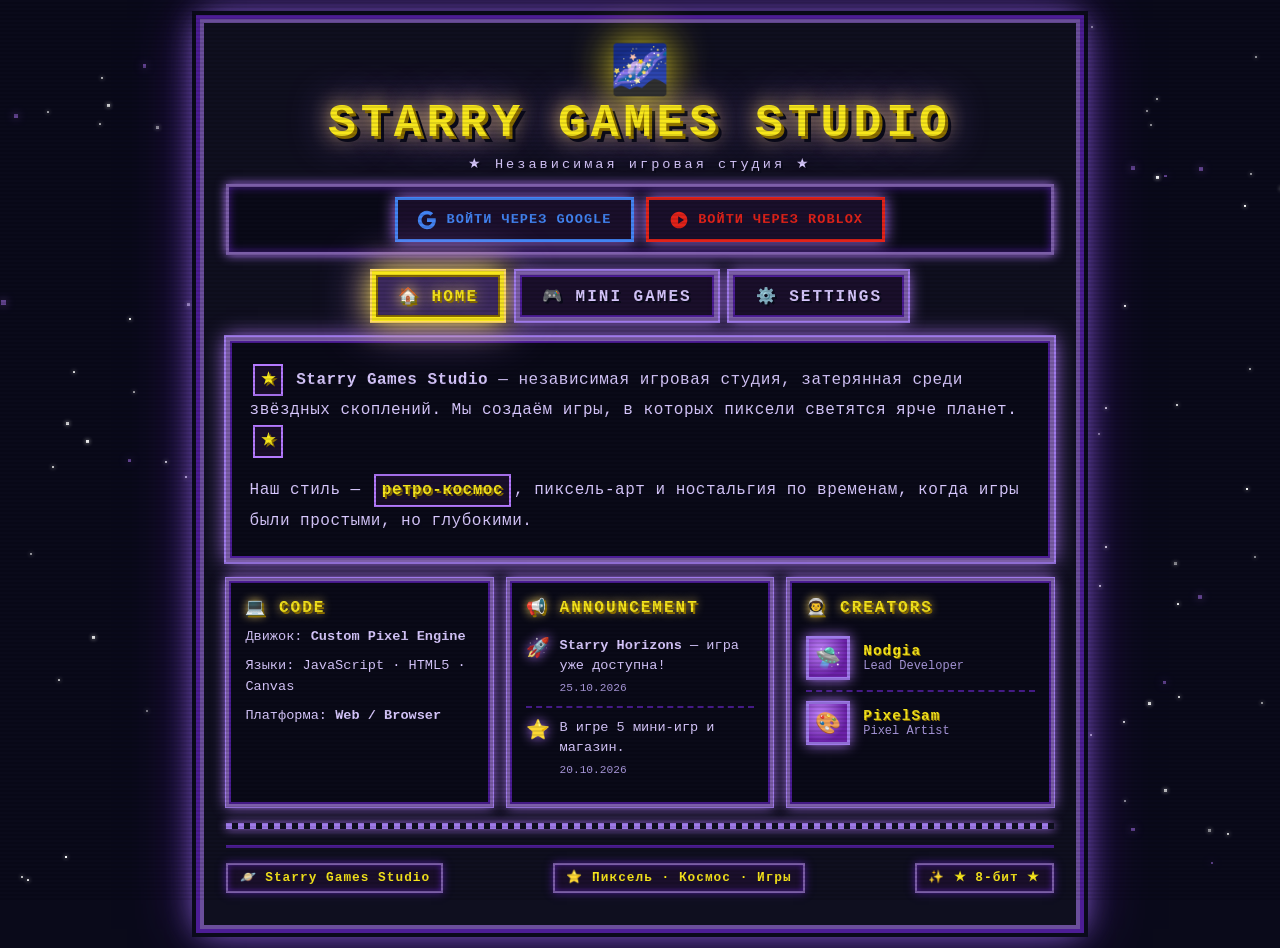
<file: index.html>
<!DOCTYPE html>
<html lang="ru">
<head>
<meta charset="UTF-8">
<meta name="viewport" content="width=device-width, initial-scale=1.0">
<title>Starry Games Studio</title>
<link rel="stylesheet" href="all.css">
<script src="https://accounts.google.com/gsi/client" async defer></script>
</head>
<body data-page="studio">

<div class="particles" id="particles"></div>
<div class="starfield" id="starfield"></div>
<div class="shooting-star"></div>
<div class="shooting-star"></div>
<div class="scanlines"></div>

<div class="pixel-container">

  <!-- ЛОГО -->
  <div class="game-logo">
    <div class="game-logo-icon">🌌</div>
    <h1 class="game-title" data-i18n="studioTitle">Starry Games Studio</h1>
    <div class="game-sub" data-i18n="studioSubtitle">★ Независимая игровая студия ★</div>
  </div>

  <!-- ПАНЕЛЬ ПОЛЬЗОВАТЕЛЯ -->
  <div class="user-bar" id="userBar">
    <div id="authButtons" class="auth-buttons">
      <button class="auth-btn google" id="btnGoogleLogin">
        <svg viewBox="0 0 24 24"><path fill="currentColor" d="M22.56 12.25c0-.78-.07-1.53-.2-2.25H12v4.26h5.92a5.06 5.06 0 0 1-2.2 3.32v2.77h3.57c2.08-1.92 3.28-4.74 3.28-8.1z"/><path fill="currentColor" d="M12 23c2.97 0 5.46-.98 7.28-2.66l-3.57-2.77c-.98.66-2.23 1.06-3.71 1.06-2.86 0-5.29-1.93-6.16-4.53H2.18v2.84C3.99 20.53 7.7 23 12 23z"/><path fill="currentColor" d="M5.84 14.09c-.22-.66-.35-1.36-.35-2.09s.13-1.43.35-2.09V7.07H2.18C1.43 8.55 1 10.22 1 12s.43 3.45 1.18 4.93l2.85-2.22.81-.62z"/><path fill="currentColor" d="M12 5.38c1.62 0 3.06.56 4.21 1.64l3.15-3.15C17.45 2.09 14.97 1 12 1 7.7 1 3.99 3.47 2.18 7.07l3.66 2.84c.87-2.6 3.3-4.53 6.16-4.53z"/></svg>
        Войти через Google
      </button>
      <button class="auth-btn roblox" id="btnRobloxLogin">
        <svg viewBox="0 0 24 24"><path fill="currentColor" d="M12 2C6.48 2 2 6.48 2 12s4.48 10 10 10 10-4.48 10-10S17.52 2 12 2zm-1 14.5v-9l7 4.5-7 4.5z"/></svg>
        Войти через Roblox
      </button>
    </div>
    <div class="user-info" id="userInfo" style="display:none;">
      <div class="user-avatar" id="userAvatar">👤</div>
      <div class="user-name" id="userName">Пилот</div>
      <button class="logout-btn" id="logoutBtn" data-i18n="logout">Выйти</button>
    </div>
  </div>

  <!-- НАВИГАЦИЯ СТУДИИ -->
  <div class="nav-sections">
    <button class="nav-btn active" data-section="home" data-i18n="navHome">🏠 Home</button>
    <button class="nav-btn" data-section="games" data-i18n="navGames">🎮 Games</button>
    <button class="nav-btn" data-section="settings" data-i18n="navSettings">⚙️ Settings</button>
  </div>

  <div class="content-area">

    <!-- HOME -->
    <div class="section-panel active" id="panel-home">
      <div class="description-box">
        <p>
          <span class="highlight">★</span>
          <strong>Starry Games Studio</strong> — независимая игровая студия,
          затерянная среди звёздных скоплений. Мы создаём игры,
          в которых пиксели светятся ярче планет.
          <span class="highlight">★</span>
        </p>
        <p>
          Наш стиль — <span class="highlight">ретро-космос</span>, пиксель-арт
          и ностальгия по временам, когда игры были простыми, но глубокими.
        </p>
      </div>

      <div class="home-grid">
        <div class="home-card">
          <div class="home-card-title">💻 Code</div>
          <p>Движок: <strong>Custom Pixel Engine</strong></p>
          <p>Языки: JavaScript · HTML5 · Canvas</p>
          <p>Платформа: <strong>Web / Browser</strong></p>
        </div>
        <div class="home-card">
          <div class="home-card-title">📢 Announcement</div>
          <div class="announce-item">
            <span class="announce-icon">🚀</span>
            <div class="announce-text"><strong>Starry Horizons</strong> — игра уже доступна!<span class="announce-date">25.10.2026</span></div>
          </div>
          <div class="announce-item">
            <span class="announce-icon">⭐</span>
            <div class="announce-text">В игре 5 мини-игр и магазин.<span class="announce-date">20.10.2026</span></div>
          </div>
        </div>
        <div class="home-card">
          <div class="home-card-title">👨‍🚀 Creators</div>
          <div class="creator-row">
            <div class="creator-avatar">🛸</div>
            <div class="creator-info">
              <div class="creator-name">Nodgia</div>
              <div class="creator-role">Lead Developer</div>
            </div>
          </div>
          <div class="creator-row">
            <div class="creator-avatar">🎨</div>
            <div class="creator-info">
              <div class="creator-name">PixelSam</div>
              <div class="creator-role">Pixel Artist</div>
            </div>
          </div>
        </div>
      </div>
    </div>

    <!-- GAMES — ссылка на Starry Horizons -->
    <div class="section-panel" id="panel-games">
      <div class="game-hero">
        <div class="game-hero-icon">🚀</div>
        <div class="game-hero-title">Starry Horizons</div>
        <div class="game-hero-sub">★ Космическая одиссея в пикселях ★</div>
        <a href="starry-horizons.html" class="play-btn" style="display:inline-block;text-decoration:none;">
          ▶ Играть в Starry Horizons
        </a>
      </div>
      <div class="description-box">
        <p>
          <span class="highlight">✦</span>
          <strong>Starry Horizons</strong> — атмосферная приключенческая игра
          о маленьком звездолёте, исследующем неизведанные уголки галактики.
          Собирай звёзды в мини-играх, покупай улучшения в магазине
          и прокладывай свой курс!
        </p>
      </div>
    </div>

    <!-- SETTINGS -->
    <div class="section-panel" id="panel-settings">
      <div class="description-box">
        <p style="text-align:center;color:var(--color-highlight);font-weight:900;margin-bottom:1rem;">
          ⚙️ Настройки
        </p>

        <div class="setting-row" style="flex-direction:column;align-items:stretch;">
          <div class="setting-label" style="margin-bottom:.6rem;text-align:center;">
            🌐 Язык / Language
          </div>
          <div class="lang-grid">
            <button class="lang-btn active" data-lang="ru">🇷🇺 Русский</button>
            <button class="lang-btn" data-lang="en">🇬🇧 English</button>
            <button class="lang-btn" data-lang="es">🇪🇸 Español</button>
            <button class="lang-btn" data-lang="de">🇩🇪 Deutsch</button>
          </div>
        </div>

        <div class="setting-row" style="flex-direction:column;align-items:stretch;">
          <div class="setting-label" style="margin-bottom:.6rem;text-align:center;">
            🎨 Тема оформления
          </div>
          <div class="theme-grid">
            <button class="theme-btn active" data-theme-value="cosmos"><span class="theme-icon">🌌</span>Космос</button>
            <button class="theme-btn" data-theme-value="forest"><span class="theme-icon">🌲</span>Лес</button>
            <button class="theme-btn" data-theme-value="fire"><span class="theme-icon">🔥</span>Огонь</button>
            <button class="theme-btn" data-theme-value="sea"><span class="theme-icon">🌊</span>Море</button>
            <button class="theme-btn" data-theme-value="air"><span class="theme-icon">💨</span>Воздух</button>
          </div>
        </div>

        <div class="setting-row">
          <div class="setting-label">✨ Визуальные эффекты</div>
          <div class="pixel-toggle on" id="effectsToggle" role="switch" aria-checked="true"></div>
        </div>
        <div class="setting-row">
          <div class="setting-label">🔊 Звук</div>
          <div class="pixel-toggle on" id="soundToggle" role="switch" aria-checked="true"></div>
        </div>
      </div>
    </div>

  </div>

  <div class="pixel-divider"></div>
  <div class="studio-footer">
    <div class="footer-item">🪐 <span>Starry Games Studio</span></div>
    <div class="footer-item">⭐ <span>Пиксель · Космос · Игры</span></div>
    <div class="footer-item">✨ <span>★ 8-бит ★</span></div>
  </div>
</div>

<script src="all.js"></script>
</body>
</html>
</file>
<file: all.css>
/* ============================================================
   STARRY GAMES & STARRY HORIZONS — ОБЩИЙ CSS
   ============================================================ */

/* ---------- ТЕМЫ ---------- */
:root{
  --bg-deep:#0a0a1a; --bg-container:#0f0f1f; --bg-box:#0a0a18; --bg-btn:#1a0f2b;
  --bg-btn-hover:#2a1a4a; --bg-btn-active:#3d2a5e;
  --border-main:#6a4e9b; --border-accent:#7b5ea7; --border-glow:#9f7aea;
  --color-primary:#f0e6ff; --color-text:#d9c9ff; --color-muted:#aa99dd;
  --color-highlight:#f8e71c; --color-highlight-shadow:#8a6d00;
  --glow-1:#b57aff; --glow-2:#7e3af2; --glow-3:#4c1d95; --glow-4:#6d28d9;
  --planet-grad:radial-gradient(circle at 30% 30%,#c084fc,#6b21a8 70%);
  --star-color:#fff; --star-glow:#fff;
  --progress-1:#f8e71c; --progress-2:#ffd966; --progress-3:#b57aff;
  --hero-grad:linear-gradient(135deg,#1a0f2b,#2d1b4e,#0a0a18);
  --bg-particle-color:rgba(181,122,255,0.5);
}
[data-theme="forest"]{
  --bg-deep:#0a1a0a; --bg-container:#0f1f0f; --bg-box:#0a180a; --bg-btn:#0f2b0f;
  --bg-btn-hover:#1a4a1a; --bg-btn-active:#2a5e2a;
  --border-main:#4e9b4e; --border-accent:#5ea75e; --border-glow:#7aea7a;
  --color-primary:#e6ffe6; --color-text:#c9ffd9; --color-muted:#99ddaa;
  --color-highlight:#f8e71c; --color-highlight-shadow:#6d8a00;
  --glow-1:#7aff7a; --glow-2:#3af23a; --glow-3:#1d951d; --glow-4:#28d928;
  --planet-grad:radial-gradient(circle at 30% 30%,#84fc84,#218b21 70%);
  --star-color:#c8ffc8; --star-glow:#7aff7a;
  --hero-grad:linear-gradient(135deg,#0f2b0f,#1d4a1d,#0a1a0a);
  --bg-particle-color:rgba(122,255,122,0.5);
}
[data-theme="fire"]{
  --bg-deep:#1a0a0a; --bg-container:#1f0f0f; --bg-box:#180a0a; --bg-btn:#2b0f0f;
  --bg-btn-hover:#4a1a1a; --bg-btn-active:#5e2a2a;
  --border-main:#9b4e4e; --border-accent:#a75e5e; --border-glow:#ea7a7a;
  --color-primary:#ffe6e6; --color-text:#ffd9c9; --color-muted:#ddaa99;
  --color-highlight:#f8e71c; --color-highlight-shadow:#8a3d00;
  --glow-1:#ff7a7a; --glow-2:#f23a3a; --glow-3:#951d1d; --glow-4:#d92828;
  --planet-grad:radial-gradient(circle at 30% 30%,#ffb084,#8b2121 70%);
  --star-color:#ffd9b0; --star-glow:#ffaa66;
  --hero-grad:linear-gradient(135deg,#2b0f0f,#4a1a1a,#1a0a0a);
  --bg-particle-color:rgba(255,170,102,0.5);
}
[data-theme="sea"]{
  --bg-deep:#0a0a1e; --bg-container:#0f0f2e; --bg-box:#0a0a20; --bg-btn:#0f1a3a;
  --bg-btn-hover:#1a2e5e; --bg-btn-active:#2a3e7a;
  --border-main:#4e6a9b; --border-accent:#5e7ba7; --border-glow:#7a9aea;
  --color-primary:#e6f0ff; --color-text:#c9e0ff; --color-muted:#99bbdd;
  --color-highlight:#f8e71c; --color-highlight-shadow:#004a8a;
  --glow-1:#7ab5ff; --glow-2:#3a8af2; --glow-3:#1d4a95; --glow-4:#2862d9;
  --planet-grad:radial-gradient(circle at 30% 30%,#84c0fc,#1e4a8b 70%);
  --star-color:#b0e0ff; --star-glow:#66aaff;
  --hero-grad:linear-gradient(135deg,#0f1a3a,#1a2e5e,#0a0a1e);
  --bg-particle-color:rgba(102,170,255,0.5);
}
[data-theme="air"]{
  --bg-deep:#141a24; --bg-container:#18222e; --bg-box:#121c26; --bg-btn:#1e2b38;
  --bg-btn-hover:#2e4050; --bg-btn-active:#3e5668;
  --border-main:#6a8aa0; --border-accent:#7a9ab0; --border-glow:#a0c8e0;
  --color-primary:#f0f8ff; --color-text:#d6ecff; --color-muted:#b0c8dd;
  --color-highlight:#f8e71c; --color-highlight-shadow:#6a8a00;
  --glow-1:#b0d8ff; --glow-2:#88bbee; --glow-3:#4a7a9e; --glow-4:#6699cc;
  --planet-grad:radial-gradient(circle at 30% 30%,#d0e8ff,#4a6a8b 70%);
  --star-color:#e0f0ff; --star-glow:#b0d8ff;
  --hero-grad:linear-gradient(135deg,#1e2b38,#2e4050,#141a24);
  --bg-particle-color:rgba(176,216,255,0.5);
}

/* ---------- БАЗА ---------- */
*{margin:0;padding:0;box-sizing:border-box;image-rendering:pixelated}
body{
  background:var(--bg-deep);font-family:'Courier New','Courier',monospace;
  min-height:100vh;display:flex;align-items:center;justify-content:center;
  padding:1.2rem;position:relative;overflow-x:hidden;transition:background .6s;
}

/* ---------- ФОН ---------- */
.particles{position:fixed;inset:0;pointer-events:none;z-index:0;overflow:hidden}
.particle{
  position:absolute;width:3px;height:3px;background:var(--bg-particle-color);
  box-shadow:0 0 8px var(--bg-particle-color);
  animation:floatParticle linear infinite;
}
@keyframes floatParticle{
  0%{transform:translateY(100vh) translateX(0) scale(1);opacity:0}
  10%{opacity:1}90%{opacity:1}
  100%{transform:translateY(-10vh) translateX(40px) scale(0.5);opacity:0}
}
.starfield{position:fixed;inset:0;pointer-events:none;z-index:0}
.star{
  position:absolute;background:var(--star-color);border-radius:0;
  box-shadow:0 0 4px var(--star-glow);animation:twinkle 3s infinite alternate;
}
@keyframes twinkle{0%{opacity:.3;transform:scale(1)}100%{opacity:1;transform:scale(1.3)}}
.shooting-star{
  position:fixed;width:4px;height:4px;background:var(--star-color);
  box-shadow:0 0 16px 4px var(--glow-1);top:20%;left:-10%;
  animation:shoot 7s linear infinite;z-index:1;opacity:0;
}
.shooting-star:nth-child(2){top:60%;animation-delay:3.5s;animation-duration:8s}
@keyframes shoot{
  0%{left:-10%;top:15%;opacity:0}10%{opacity:1}
  20%{left:110%;top:30%;opacity:0}100%{left:110%;top:30%;opacity:0}
}
.scanlines{
  position:fixed;inset:0;pointer-events:none;z-index:30;
  background:repeating-linear-gradient(0deg,rgba(0,0,0,.1) 0,rgba(0,0,0,.1) 2px,transparent 2px,transparent 4px);
}

/* ---------- КОНТЕЙНЕР ---------- */
.pixel-container{
  position:relative;z-index:10;max-width:880px;width:100%;
  background:var(--bg-container);border:4px solid var(--border-main);
  box-shadow:0 0 0 4px var(--glow-3),0 0 0 8px var(--bg-deep),
    0 0 30px var(--border-glow),0 0 60px var(--glow-3);
  padding:1.6rem 1.4rem 2rem;transition:box-shadow .3s,background .6s,border-color .6s;
  animation:pulseGlow 4s infinite alternate;
}
@keyframes pulseGlow{
  0%{box-shadow:0 0 0 4px var(--glow-3),0 0 0 8px var(--bg-deep),0 0 30px var(--border-glow),0 0 60px var(--glow-3)}
  100%{box-shadow:0 0 0 4px var(--glow-2),0 0 0 8px var(--bg-deep),0 0 45px var(--glow-1),0 0 80px var(--glow-4)}
}

/* ---------- ЛОГО ---------- */
.game-logo{text-align:center;margin-bottom:.4rem}
.game-logo-icon{
  font-size:3rem;line-height:1;filter:drop-shadow(0 0 20px var(--color-highlight));
  animation:floatIcon 3s ease-in-out infinite;
}
@keyframes floatIcon{0%,100%{transform:translateY(0)}50%{transform:translateY(-8px)}}
.game-title{
  font-size:clamp(1.8rem,7vw,2.9rem);font-weight:900;text-align:center;
  color:var(--color-highlight);letter-spacing:5px;text-transform:uppercase;
  text-shadow:3px 3px 0 var(--color-highlight-shadow),6px 6px 0 var(--bg-deep),
    0 0 20px var(--progress-2),0 0 40px var(--glow-1);
  margin-bottom:.3rem;word-break:break-word;transition:color .6s,text-shadow .6s;
  animation:titleGlow 3s infinite alternate;
}
@keyframes titleGlow{
  0%{text-shadow:3px 3px 0 var(--color-highlight-shadow),6px 6px 0 var(--bg-deep),0 0 20px var(--progress-2),0 0 40px var(--glow-1)}
  100%{text-shadow:3px 3px 0 var(--color-highlight-shadow),6px 6px 0 var(--bg-deep),0 0 30px var(--progress-2),0 0 60px var(--glow-1)}
}
.game-sub{
  text-align:center;color:var(--color-text);font-size:.85rem;
  letter-spacing:3px;text-shadow:2px 2px 0 var(--bg-deep);margin-bottom:.8rem;
}

/* ---------- ВАЛЮТА ---------- */
.currency-bar{display:flex;justify-content:center;gap:.8rem;flex-wrap:wrap;margin-bottom:.8rem}
.currency-chip{
  display:flex;align-items:center;gap:.5rem;background:var(--bg-btn);
  border:3px solid var(--color-highlight);padding:.4rem 1rem;
  box-shadow:inset 0 0 8px var(--glow-3),0 0 15px var(--color-highlight);
  color:var(--color-highlight);font-weight:900;font-size:1.1rem;
  letter-spacing:2px;text-shadow:2px 2px 0 var(--color-highlight-shadow);
  animation:chipGlow 2s infinite alternate;transition:all .6s;
}
@keyframes chipGlow{0%{box-shadow:inset 0 0 8px var(--glow-3),0 0 10px var(--color-highlight)}
  100%{box-shadow:inset 0 0 8px var(--glow-3),0 0 25px var(--color-highlight)}}
.currency-chip .star-icon{font-size:1.2rem}

/* ---------- USER BAR ---------- */
.user-bar{
  display:flex;justify-content:center;align-items:center;gap:.8rem;
  flex-wrap:wrap;margin-bottom:.8rem;padding:.6rem;
  background:var(--bg-box);border:3px solid var(--border-accent);
  box-shadow:inset 0 0 10px var(--glow-3),0 0 10px var(--glow-1);
}
.user-info{display:flex;align-items:center;gap:.5rem}
.user-avatar{
  width:36px;height:36px;background:var(--planet-grad);border:3px solid var(--border-glow);
  display:flex;align-items:center;justify-content:center;font-size:1.2rem;
  box-shadow:0 0 12px var(--glow-1);animation:avatarPulse 2s infinite alternate;
  overflow:hidden;border-radius:0;
}
.user-avatar img{width:100%;height:100%;object-fit:cover;display:block}
@keyframes avatarPulse{0%{box-shadow:0 0 8px var(--glow-1)}100%{box-shadow:0 0 20px var(--glow-1)}}
.user-name{
  color:var(--color-highlight);font-weight:900;font-size:.9rem;
  letter-spacing:1px;text-shadow:1px 1px 0 var(--color-highlight-shadow);
}
.logout-btn{
  font-family:inherit;font-weight:900;font-size:.75rem;padding:.4rem .8rem;
  background:var(--bg-btn);color:var(--color-text);border:3px solid var(--border-accent);
  cursor:pointer;box-shadow:0 0 10px var(--glow-3);transition:all .15s;
  text-transform:uppercase;letter-spacing:1px;
}
.logout-btn:hover{background:#4a1a1a;color:#ff8888;border-color:#ff8888;box-shadow:0 0 15px #ff8888}

/* ---------- AUTH BUTTONS ---------- */
.auth-buttons{display:flex;gap:0.8rem;flex-wrap:wrap;justify-content:center}
.auth-btn{
  display:flex;align-items:center;gap:0.6rem;
  font-family:inherit;font-weight:900;font-size:0.85rem;
  padding:0.6rem 1.2rem;border:3px solid;cursor:pointer;
  text-transform:uppercase;letter-spacing:1px;transition:all 0.15s;
  background:var(--bg-btn);color:var(--color-text);
  box-shadow:0 0 15px var(--glow-1);
}
.auth-btn.google{border-color:#4285f4;color:#4285f4}
.auth-btn.google:hover{background:#4285f4;color:#fff;transform:translateY(-2px)}
.auth-btn.roblox{border-color:#e2231a;color:#e2231a}
.auth-btn.roblox:hover{background:#e2231a;color:#fff;transform:translateY(-2px)}
.auth-btn svg{width:20px;height:20px}

/* ---------- НАВИГАЦИЯ ---------- */
.nav-sections{display:flex;justify-content:center;gap:.7rem;margin:1rem 0;flex-wrap:wrap}
.nav-btn{
  font-family:inherit;font-size:1rem;font-weight:900;text-transform:uppercase;
  letter-spacing:2px;padding:.7rem 1.4rem;background:var(--bg-btn);
  color:var(--color-text);border:4px solid var(--border-accent);cursor:pointer;
  box-shadow:inset 0 0 0 2px var(--glow-3),0 0 0 2px var(--border-glow),0 0 15px var(--glow-1);
  text-shadow:2px 2px 0 var(--bg-deep);transition:all .15s;
  position:relative;overflow:hidden;
}
.nav-btn::before{
  content:"";position:absolute;inset:0;
  background:linear-gradient(45deg,transparent,var(--glow-1),transparent);
  opacity:0;transition:opacity .3s;
}
.nav-btn:hover::before{opacity:.15}
.nav-btn:hover{
  background:var(--bg-btn-hover);color:var(--color-primary);
  box-shadow:inset 0 0 0 2px var(--glow-2),0 0 0 2px var(--glow-1),0 0 25px var(--glow-1);
  transform:translateY(-2px);
}
.nav-btn.active{
  background:var(--bg-btn-active);color:var(--color-highlight);
  border-color:var(--color-highlight);
  box-shadow:inset 0 0 0 2px var(--color-highlight-shadow),0 0 0 2px var(--progress-2),
    0 0 30px var(--color-highlight),0 0 50px var(--glow-1);
  text-shadow:2px 2px 0 var(--color-highlight-shadow),0 0 15px var(--progress-2);
  animation:activeBtnGlow 2s infinite alternate;
}
@keyframes activeBtnGlow{
  0%{box-shadow:inset 0 0 0 2px var(--color-highlight-shadow),0 0 0 2px var(--progress-2),0 0 30px var(--color-highlight),0 0 50px var(--glow-1)}
  100%{box-shadow:inset 0 0 0 2px var(--color-highlight-shadow),0 0 0 2px var(--progress-2),0 0 40px var(--color-highlight),0 0 70px var(--glow-1)}
}

/* ---------- ПАНЕЛИ ---------- */
.section-panel{display:none;animation:fadeIn .3s ease-in-out}
.section-panel.active{display:block}
@keyframes fadeIn{from{opacity:0;transform:translateY(8px)}to{opacity:1;transform:translateY(0)}}

/* ---------- ОПИСАНИЕ ---------- */
.description-box{
  background:var(--bg-box);border:4px solid var(--border-accent);
  box-shadow:inset 0 0 0 2px var(--glow-3),0 0 0 2px var(--border-glow),0 0 20px var(--glow-1);
  padding:1.4rem 1.2rem;margin:1rem 0;transition:background .6s,border-color .6s;
}
.description-box p{
  font-size:1rem;line-height:1.8;color:var(--color-text);
  text-shadow:2px 2px 0 var(--bg-deep);margin-bottom:1rem;letter-spacing:.5px;
  transition:color .6s;
}
.description-box p:last-child{margin-bottom:0}
.highlight{
  color:var(--color-highlight);font-weight:900;background:var(--bg-btn);
  padding:0 6px;border:2px solid var(--glow-1);display:inline-block;margin:0 3px;
  text-shadow:2px 2px 0 var(--color-highlight-shadow);transition:all .6s;
}
.pixel-divider{
  height:6px;margin:1rem 0;
  background:repeating-linear-gradient(90deg,var(--border-glow) 0,var(--border-glow) 6px,transparent 6px,transparent 12px);
  box-shadow:0 0 10px var(--glow-1);transition:background .6s;
}

/* ---------- HOME GRID ---------- */
.home-grid{display:grid;grid-template-columns:repeat(auto-fit,minmax(220px,1fr));gap:.9rem;margin-top:.6rem}
.home-card{
  background:var(--bg-box);border:3px solid var(--border-accent);
  box-shadow:inset 0 0 0 2px var(--glow-3),0 0 0 1px var(--border-glow),0 0 12px var(--glow-1);
  padding:1rem;transition:all .2s;position:relative;overflow:hidden;
}
.home-card::after{
  content:"";position:absolute;top:-50%;left:-50%;width:200%;height:200%;
  background:linear-gradient(45deg,transparent,var(--glow-1),transparent);
  opacity:0;transition:opacity .3s;pointer-events:none;
}
.home-card:hover::after{opacity:.08}
.home-card:hover{
  transform:translateY(-3px);
  box-shadow:inset 0 0 0 2px var(--glow-2),0 0 0 1px var(--glow-1),0 0 30px var(--glow-1);
}
.home-card-title{
  color:var(--color-highlight);font-size:1rem;font-weight:900;
  letter-spacing:2px;text-transform:uppercase;margin-bottom:.6rem;
  text-shadow:2px 2px 0 var(--color-highlight-shadow),0 0 10px var(--progress-2);
}
.home-card p{font-size:.85rem;line-height:1.6;color:var(--color-text);margin-bottom:.4rem}
.home-card p:last-child{margin-bottom:0}

/* ---------- ANNOUNCE / CREATORS ---------- */
.announce-item{
  display:flex;gap:.6rem;align-items:flex-start;padding:.6rem 0;
  border-bottom:2px dashed var(--glow-3);
}
.announce-item:last-child{border-bottom:none}
.announce-icon{font-size:1.2rem;filter:drop-shadow(0 0 6px var(--glow-1))}
.announce-text{font-size:.85rem;color:var(--color-text);line-height:1.5}
.announce-date{color:var(--color-muted);font-size:.7rem;display:block;margin-top:.2rem}

.creator-row{
  display:flex;align-items:center;gap:.8rem;padding:.6rem 0;
  border-bottom:2px dashed var(--glow-3);
}
.creator-row:last-child{border-bottom:none}
.creator-avatar{
  width:44px;height:44px;background:var(--planet-grad);
  border:3px solid var(--border-glow);display:flex;align-items:center;
  justify-content:center;font-size:1.3rem;box-shadow:0 0 12px var(--glow-1);
  animation:avatarPulse 2s infinite alternate;
}
.creator-info{flex:1}
.creator-name{
  color:var(--color-highlight);font-weight:900;font-size:.9rem;
  letter-spacing:1px;text-shadow:1px 1px 0 var(--color-highlight-shadow);
}
.creator-role{color:var(--color-muted);font-size:.75rem}

/* ---------- GAME HERO ---------- */
.game-hero{
  background:var(--hero-grad);border:4px solid var(--glow-1);
  box-shadow:inset 0 0 0 2px var(--glow-2),0 0 0 2px var(--color-highlight),
    0 0 30px var(--glow-1),0 0 60px var(--glow-2);
  padding:1.8rem 1.5rem;margin:1.2rem 0;text-align:center;
  position:relative;overflow:hidden;transition:background .6s,border-color .6s;
}
.game-hero-icon{
  font-size:4rem;line-height:1;margin-bottom:0.8rem;
  filter:drop-shadow(0 0 20px var(--color-highlight));
  animation:floatIcon 3s ease-in-out infinite;position:relative;z-index:1;
}
.game-hero-title{
  font-size:clamp(1.8rem,7vw,3rem);font-weight:900;color:var(--color-highlight);
  text-transform:uppercase;letter-spacing:5px;
  text-shadow:3px 3px 0 var(--color-highlight-shadow),6px 6px 0 var(--bg-deep),
    0 0 20px var(--progress-2),0 0 40px var(--glow-1);
  margin-bottom:.5rem;position:relative;z-index:1;
}
.game-hero-sub{
  color:var(--color-text);font-size:1rem;letter-spacing:3px;
  text-shadow:2px 2px 0 var(--bg-deep);position:relative;z-index:1;margin-bottom:1.2rem;
}
.play-btn{
  font-family:inherit;font-size:1rem;font-weight:900;text-transform:uppercase;
  letter-spacing:3px;padding:0.9rem 2.2rem;margin-top:0.6rem;
  background:var(--bg-btn-active);color:var(--color-highlight);
  border:4px solid var(--color-highlight);cursor:pointer;
  box-shadow:inset 0 0 0 2px var(--color-highlight-shadow),0 0 0 2px var(--progress-2),
    0 0 25px var(--color-highlight),0 0 50px var(--glow-1);
  transition:all 0.15s;text-shadow:2px 2px 0 var(--color-highlight-shadow);
}
.play-btn:hover{
  background:var(--bg-btn-hover);transform:translateY(-3px) scale(1.03);
  box-shadow:inset 0 0 0 2px var(--color-highlight-shadow),0 0 0 2px var(--progress-2),
    0 0 40px var(--color-highlight),0 0 80px var(--glow-1);
}

/* ---------- MINI GAMES ---------- */
.games-grid{display:grid;grid-template-columns:repeat(auto-fit,minmax(220px,1fr));gap:.9rem;margin-top:.6rem}
.mini-card{
  background:var(--bg-box);border:3px solid var(--border-accent);
  box-shadow:inset 0 0 0 2px var(--glow-3),0 0 12px var(--glow-1);
  padding:1rem;display:flex;flex-direction:column;gap:.6rem;
  transition:all .2s;position:relative;overflow:hidden;
}
.mini-card:hover{
  transform:translateY(-3px);
  box-shadow:inset 0 0 0 2px var(--glow-2),0 0 30px var(--glow-1);
}
.mini-cover{
  width:100%;height:80px;background:var(--hero-grad);
  border:2px solid var(--glow-1);display:flex;align-items:center;justify-content:center;
  font-size:2.2rem;box-shadow:inset 0 0 20px var(--glow-2);transition:all .6s;
}
.mini-name{
  color:var(--color-highlight);font-weight:900;font-size:.95rem;
  letter-spacing:1px;text-transform:uppercase;
  text-shadow:2px 2px 0 var(--color-highlight-shadow);
}
.mini-desc{font-size:.75rem;color:var(--color-muted);line-height:1.4;flex:1}
.mini-reward{
  color:var(--color-highlight);font-size:.8rem;font-weight:900;
  text-shadow:1px 1px 0 var(--color-highlight-shadow);
}
.play-mini-btn{
  font-family:inherit;font-weight:900;font-size:.85rem;text-transform:uppercase;
  letter-spacing:2px;padding:.6rem;background:var(--bg-btn-active);
  color:var(--color-highlight);border:3px solid var(--color-highlight);cursor:pointer;
  box-shadow:inset 0 0 0 2px var(--color-highlight-shadow),0 0 15px var(--color-highlight);
  text-shadow:2px 2px 0 var(--color-highlight-shadow);transition:all .15s;
}
.play-mini-btn:hover{
  background:var(--bg-btn-hover);transform:scale(1.03);
  box-shadow:inset 0 0 0 2px var(--color-highlight-shadow),0 0 30px var(--color-highlight);
}

/* ---------- SHOP ---------- */
.shop-grid{display:grid;grid-template-columns:repeat(auto-fit,minmax(180px,1fr));gap:.8rem;margin-top:.6rem}
.shop-item{
  background:var(--bg-box);border:3px solid var(--border-accent);
  box-shadow:inset 0 0 0 2px var(--glow-3),0 0 12px var(--glow-1);
  padding:.9rem;text-align:center;display:flex;flex-direction:column;gap:.5rem;
  transition:all .2s;position:relative;overflow:hidden;
}
.shop-item.owned{border-color:#4aff4a;box-shadow:inset 0 0 0 2px #1a3a1a,0 0 20px #4aff4a}
.shop-item:hover{
  transform:translateY(-3px);
  box-shadow:inset 0 0 0 2px var(--glow-2),0 0 25px var(--glow-1);
}
.shop-icon{font-size:2.4rem;line-height:1;filter:drop-shadow(0 0 10px var(--glow-1))}
.shop-name{
  color:var(--color-highlight);font-weight:900;font-size:.9rem;
  letter-spacing:1px;text-transform:uppercase;
  text-shadow:1px 1px 0 var(--color-highlight-shadow);
}
.shop-desc{font-size:.75rem;color:var(--color-muted);line-height:1.4;flex:1}
.shop-price{
  color:var(--color-highlight);font-weight:900;font-size:1rem;
  text-shadow:1px 1px 0 var(--color-highlight-shadow);
}
.buy-btn{
  font-family:inherit;font-weight:900;font-size:.8rem;text-transform:uppercase;
  letter-spacing:2px;padding:.5rem;background:var(--bg-btn-active);
  color:var(--color-highlight);border:3px solid var(--color-highlight);cursor:pointer;
  box-shadow:inset 0 0 0 2px var(--color-highlight-shadow),0 0 12px var(--color-highlight);
  text-shadow:1px 1px 0 var(--color-highlight-shadow);transition:all .15s;
}
.buy-btn:hover{background:var(--bg-btn-hover);transform:scale(1.04)}
.buy-btn:disabled{opacity:.4;cursor:not-allowed;transform:none}
.buy-btn.owned-btn{
  background:#1a3a1a;border-color:#4aff4a;color:#4aff4a;
  box-shadow:inset 0 0 0 2px #0a2a0a,0 0 15px #4aff4a;
}

/* ---------- НАСТРОЙКИ ---------- */
.setting-row{
  display:flex;justify-content:space-between;align-items:center;
  padding:.8rem .5rem;border-bottom:2px dashed var(--glow-3);flex-wrap:wrap;gap:.5rem;
}
.setting-row:last-child{border-bottom:none}
.setting-label{
  color:var(--color-text);font-size:1rem;font-weight:bold;
  letter-spacing:1px;text-shadow:2px 2px 0 var(--bg-deep);
}
.setting-label small{
  display:block;color:var(--color-muted);font-size:.75rem;
  font-weight:normal;letter-spacing:0;margin-top:.15rem;
}
.theme-grid{
  display:grid;grid-template-columns:repeat(auto-fit,minmax(100px,1fr));
  gap:.6rem;margin:.6rem 0;
}
.theme-btn{
  font-family:inherit;font-size:.8rem;font-weight:900;text-transform:uppercase;
  letter-spacing:1px;padding:.7rem .4rem;background:var(--bg-btn);color:var(--color-text);
  border:3px solid var(--border-accent);cursor:pointer;
  box-shadow:inset 0 0 0 1px var(--glow-3),0 0 8px var(--glow-1);
  text-shadow:1px 1px 0 var(--bg-deep);transition:all .15s;
  display:flex;flex-direction:column;align-items:center;gap:.3rem;
}
.theme-btn:hover{
  background:var(--bg-btn-hover);transform:translateY(-2px);
  box-shadow:inset 0 0 0 1px var(--glow-2),0 0 20px var(--glow-1);
}
.theme-btn.active{
  border-color:var(--color-highlight);color:var(--color-highlight);
  box-shadow:inset 0 0 0 1px var(--color-highlight-shadow),0 0 20px var(--color-highlight);
}
.theme-btn .theme-icon{font-size:1.3rem;line-height:1}

.lang-grid{
  display:grid;grid-template-columns:repeat(auto-fit,minmax(100px,1fr));
  gap:.6rem;margin:.6rem 0;
}
.lang-btn{
  font-family:inherit;font-size:.9rem;font-weight:900;text-transform:uppercase;
  letter-spacing:1px;padding:.7rem;background:var(--bg-btn);color:var(--color-text);
  border:3px solid var(--border-accent);cursor:pointer;
  box-shadow:inset 0 0 0 1px var(--glow-3),0 0 8px var(--glow-1);
  text-shadow:1px 1px 0 var(--bg-deep);transition:all .15s;
}
.lang-btn:hover{background:var(--bg-btn-hover);transform:translateY(-2px)}
.lang-btn.active{
  border-color:var(--color-highlight);color:var(--color-highlight);
  box-shadow:inset 0 0 0 1px var(--color-highlight-shadow),0 0 20px var(--color-highlight);
}

/* ---------- ТУМБЛЕР ---------- */
.pixel-toggle{
  width:64px;height:32px;background:var(--bg-btn);border:3px solid var(--border-accent);
  box-shadow:inset 0 0 8px var(--bg-deep),0 0 8px var(--glow-3);
  cursor:pointer;position:relative;transition:all .15s;flex-shrink:0;
}
.pixel-toggle::after{
  content:"";position:absolute;top:4px;left:4px;width:20px;height:18px;
  background:var(--border-main);border:2px solid var(--border-glow);transition:all .15s;
}
.pixel-toggle.on{
  background:var(--bg-btn-hover);border-color:var(--color-highlight);
  box-shadow:inset 0 0 8px var(--bg-deep),0 0 15px var(--color-highlight);
}
.pixel-toggle.on::after{
  left:34px;background:var(--color-highlight);border-color:var(--progress-2);
  box-shadow:0 0 10px var(--color-highlight);
}

/* ---------- AI BOT ---------- */
.chat-window{
  background:var(--bg-box);border:3px solid var(--border-accent);
  box-shadow:inset 0 0 20px var(--bg-deep),0 0 15px var(--glow-1);
  height:320px;overflow-y:auto;padding:1rem;display:flex;flex-direction:column;gap:.6rem;
  margin:.8rem 0;
}
.chat-msg{
  max-width:80%;padding:.6rem .9rem;font-size:.85rem;line-height:1.5;
  border:2px solid var(--border-accent);box-shadow:0 0 8px var(--glow-3);
  animation:msgIn .3s ease-out;
}
@keyframes msgIn{from{opacity:0;transform:translateY(10px)}to{opacity:1;transform:translateY(0)}}
.chat-msg.bot{
  align-self:flex-start;background:var(--bg-btn);
  color:var(--color-text);border-color:var(--glow-1);
}
.chat-msg.user{
  align-self:flex-end;background:var(--bg-btn-active);
  color:var(--color-highlight);border-color:var(--color-highlight);
  text-shadow:1px 1px 0 var(--color-highlight-shadow);
}
.chat-input-row{display:flex;gap:.5rem}
.chat-input{
  flex:1;font-family:inherit;font-size:.9rem;padding:.6rem .8rem;
  background:var(--bg-box);color:var(--color-text);
  border:3px solid var(--border-accent);box-shadow:inset 0 0 10px var(--bg-deep);
  outline:none;transition:all .15s;
}
.chat-input:focus{
  border-color:var(--glow-1);
  box-shadow:inset 0 0 10px var(--bg-deep),0 0 12px var(--glow-1);
}
.chat-send{
  font-family:inherit;font-weight:900;font-size:.85rem;text-transform:uppercase;
  letter-spacing:1px;padding:.6rem 1.1rem;background:var(--bg-btn-active);
  color:var(--color-highlight);border:3px solid var(--color-highlight);cursor:pointer;
  box-shadow:inset 0 0 0 2px var(--color-highlight-shadow),0 0 12px var(--color-highlight);
  text-shadow:1px 1px 0 var(--color-highlight-shadow);transition:all .15s;
}
.chat-send:hover{background:var(--bg-btn-hover);transform:scale(1.04)}

/* ---------- МОДАЛКА ---------- */
.modal-overlay{
  position:fixed;inset:0;background:rgba(5,5,20,.85);z-index:100;
  display:none;align-items:center;justify-content:center;padding:1rem;
}
.modal-overlay.open{display:flex}
.modal-box{
  background:var(--bg-container);border:4px solid var(--border-glow);
  box-shadow:0 0 0 4px var(--glow-3),0 0 40px var(--glow-1),0 0 80px var(--glow-2);
  max-width:520px;width:100%;padding:1.4rem;position:relative;
  animation:fadeIn .3s;
}
.modal-close{
  position:absolute;top:.5rem;right:.5rem;background:var(--bg-btn);
  border:3px solid var(--border-accent);color:var(--color-text);
  width:34px;height:34px;font-family:inherit;font-weight:900;font-size:1rem;
  cursor:pointer;box-shadow:0 0 10px var(--glow-1);transition:all .15s;
}
.modal-close:hover{
  background:#4a1a1a;color:#ff8888;border-color:#ff8888;transform:rotate(90deg);
}
.modal-title{
  color:var(--color-highlight);font-weight:900;font-size:1.2rem;
  text-transform:uppercase;letter-spacing:2px;text-align:center;margin-bottom:.8rem;
  text-shadow:2px 2px 0 var(--color-highlight-shadow),0 0 15px var(--progress-2);
}
.modal-body{color:var(--color-text);font-size:.95rem;line-height:1.7}

/* ---------- ИГРЫ ---------- */
.game-msg{
  color:var(--color-text);font-size:.9rem;margin:.6rem 0;
  min-height:1.4em;text-align:center;
}
.game-msg.win{
  color:var(--color-highlight);font-weight:900;
  text-shadow:1px 1px 0 var(--color-highlight-shadow);
}
.game-msg.lose{color:#ff8888}
.game-btn{
  font-family:inherit;font-weight:900;font-size:.9rem;text-transform:uppercase;
  letter-spacing:2px;padding:.6rem 1.2rem;margin:.3rem;background:var(--bg-btn-active);
  color:var(--color-highlight);border:3px solid var(--color-highlight);cursor:pointer;
  box-shadow:inset 0 0 0 2px var(--color-highlight-shadow),0 0 12px var(--color-highlight);
  text-shadow:1px 1px 0 var(--color-highlight-shadow);transition:all .15s;
}
.game-btn:hover{background:var(--bg-btn-hover);transform:scale(1.04)}
.game-btn:disabled{opacity:.4;cursor:not-allowed;transform:none}

.memory-grid{
  display:grid;grid-template-columns:repeat(4,1fr);gap:.5rem;
  max-width:280px;margin:0 auto;
}
.memory-cell{
  aspect-ratio:1;background:var(--bg-btn);border:3px solid var(--border-accent);
  display:flex;align-items:center;justify-content:center;font-size:1.4rem;
  cursor:pointer;box-shadow:inset 0 0 10px var(--bg-deep);transition:all .15s;
  user-select:none;
}
.memory-cell:hover{
  border-color:var(--glow-1);
  box-shadow:inset 0 0 10px var(--bg-deep),0 0 12px var(--glow-1);
}
.memory-cell.flipped{
  background:var(--bg-btn-active);border-color:var(--color-highlight);
  box-shadow:inset 0 0 10px var(--bg-deep),0 0 15px var(--color-highlight);
}
.memory-cell.matched{
  background:#1a3a1a;border-color:#4aff4a;opacity:.6;cursor:default;
}

.quiz-question{
  font-size:1rem;color:var(--color-text);margin-bottom:.8rem;
  font-weight:bold;text-align:center;
}
.quiz-options{display:flex;flex-direction:column;gap:.5rem}
.quiz-option{
  font-family:inherit;font-size:.9rem;text-align:left;padding:.6rem 1rem;
  background:var(--bg-btn);color:var(--color-text);border:3px solid var(--border-accent);
  cursor:pointer;box-shadow:0 0 8px var(--glow-3);transition:all .15s;
}
.quiz-option:hover{
  background:var(--bg-btn-hover);border-color:var(--glow-1);
  box-shadow:0 0 15px var(--glow-1);
}
.quiz-option.correct{background:#1a3a1a;border-color:#4aff4a;color:#aaffaa}
.quiz-option.wrong{background:#3a1a1a;border-color:#ff4a4a;color:#ffaaaa}
.quiz-option:disabled{cursor:not-allowed}

.reaction-target{
  width:100%;height:120px;background:var(--bg-box);border:3px solid var(--border-accent);
  display:flex;align-items:center;justify-content:center;font-size:1.4rem;
  color:var(--color-muted);cursor:pointer;user-select:none;transition:all .1s;
  box-shadow:inset 0 0 20px var(--bg-deep);
}
.reaction-target.ready{
  background:#2a1a4a;border-color:var(--color-highlight);color:var(--color-highlight);
  font-weight:900;font-size:1.4rem;
  box-shadow:inset 0 0 20px var(--bg-deep),0 0 30px var(--color-highlight);
  animation:targetPulse .3s infinite alternate;
}
@keyframes targetPulse{
  0%{box-shadow:inset 0 0 20px var(--bg-deep),0 0 20px var(--color-highlight)}
  100%{box-shadow:inset 0 0 20px var(--bg-deep),0 0 40px var(--color-highlight)}
}

.guess-input-row{display:flex;gap:.5rem;justify-content:center;margin:.8rem 0}
.guess-input{
  font-family:inherit;font-size:1.1rem;font-weight:900;text-align:center;width:100px;
  padding:.5rem;background:var(--bg-box);color:var(--color-highlight);
  border:3px solid var(--border-accent);box-shadow:inset 0 0 10px var(--bg-deep);
  outline:none;text-shadow:1px 1px 0 var(--color-highlight-shadow);
}
.guess-input:focus{
  border-color:var(--color-highlight);
  box-shadow:inset 0 0 10px var(--bg-deep),0 0 15px var(--color-highlight);
}
.guess-hint{
  font-size:.85rem;color:var(--color-muted);margin:.4rem 0;
  min-height:1.2em;text-align:center;
}

/* ---------- ФУТЕР ---------- */
.studio-footer{
  display:flex;justify-content:space-between;align-items:center;
  font-size:.8rem;color:var(--color-muted);letter-spacing:1px;
  border-top:3px solid var(--glow-3);padding-top:.9rem;margin-top:.6rem;
  flex-wrap:wrap;gap:.5rem;
}
.footer-item{
  background:var(--bg-btn);padding:.25rem .7rem;border:2px solid var(--border-accent);
  box-shadow:inset 0 0 6px var(--glow-3),0 0 8px var(--glow-3);color:var(--color-text);
  font-weight:bold;line-height:1.4;transition:all .6s;
}
.footer-item span{color:var(--color-highlight);transition:color .6s}

/* ---------- ТОСТ ---------- */
.toast{
  position:fixed;bottom:2rem;left:50%;transform:translateX(-50%);
  background:var(--bg-btn-active);color:var(--color-highlight);
  border:3px solid var(--color-highlight);padding:.7rem 1.4rem;
  font-family:inherit;font-weight:900;font-size:.85rem;
  box-shadow:0 0 20px var(--color-highlight),0 0 40px var(--glow-1);
  z-index:200;letter-spacing:1px;animation:toastIn .3s ease-out;
}
@keyframes toastIn{
  from{opacity:0;transform:translateX(-50%) translateY(20px)}
  to{opacity:1;transform:translateX(-50%) translateY(0)}
}

/* ---------- АДАПТИВ ---------- */
@media(max-width:600px){
  .pixel-container{padding:1.2rem .8rem 1.5rem}
  .nav-btn{font-size:.8rem;padding:.5rem .8rem;letter-spacing:1px}
  .game-title{letter-spacing:2px}
  .description-box p{font-size:.9rem}
  .home-grid,.games-grid,.shop-grid{grid-template-columns:1fr}
  .theme-grid,.lang-grid{grid-template-columns:repeat(2,1fr)}
}
</file>
